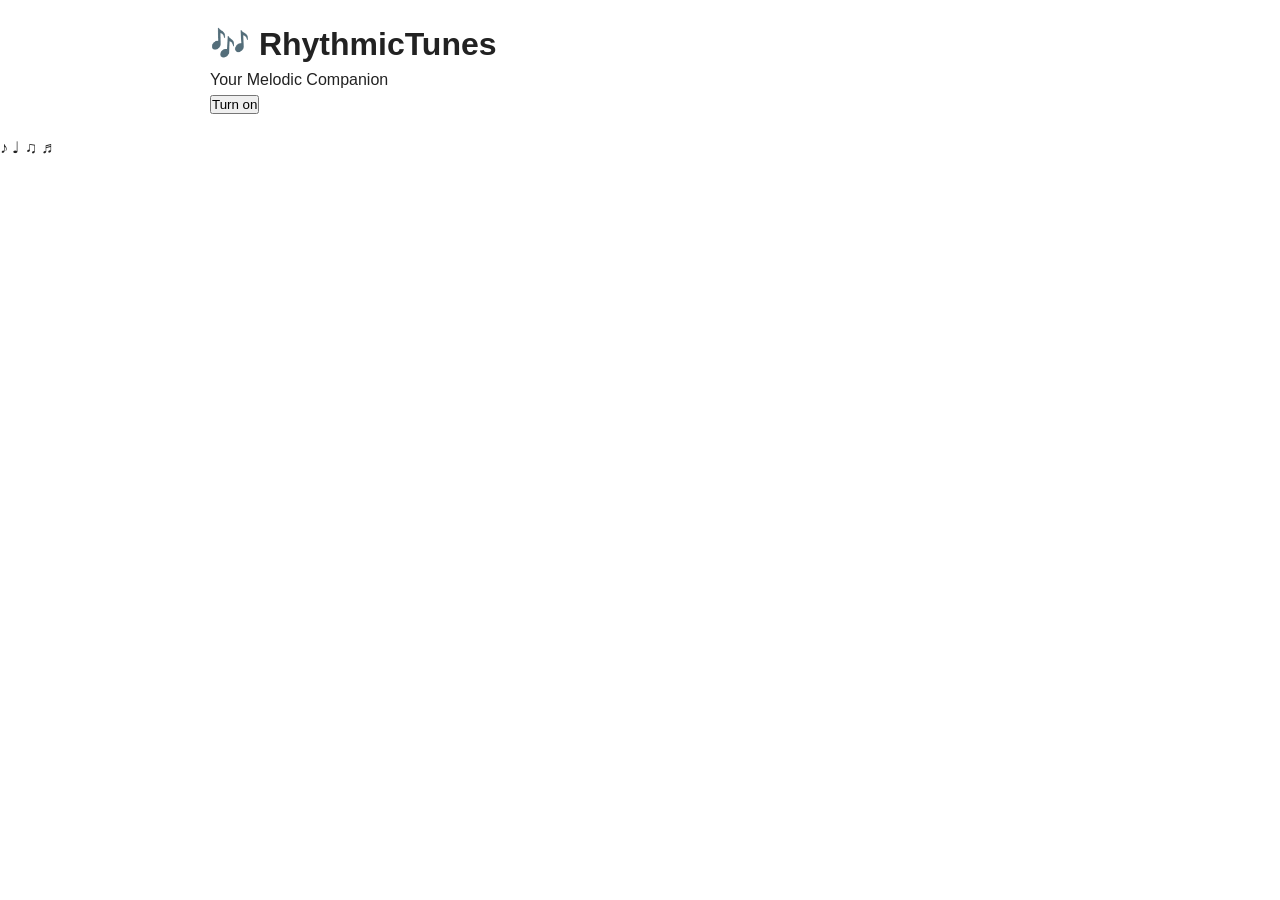
<file: index2.html>
<!DOCTYPE html>
<html lang="en">
<head>
  <meta charset="UTF-8" />
  <meta name="viewport" content="width=device-width, initial-scale=1.0" />
  <title>RhythmicTunes</title>
  <link rel="stylesheet" href="style.css" />
</head>
<body>
  <div class="container">
    <h1 class="title">🎶 RhythmicTunes</h1>
    <p class="subtitle">Your Melodic Companion</p>
    <button id="toggleBtn">Turn on</button>
  </div>

  <div class="notes">
    <span>♪</span>
    <span>♩</span>
    <span>♫</span>
    <span>♬</span>
 

</body>
</html>
</file>
<file: style.css>
/* Basic reset */
* {
  box-sizing: border-box;
  margin: 0;
  padding: 0;
}

body {
  font-family: Arial, sans-serif;
  background: #ffffff;
  color: #222;
  line-height: 1.5;
}

.container {
  max-width: 900px;
  margin: 0 auto;
  padding: 20px;
}

/* Header */
.header {
  text-align: center;
  margin-bottom: 20px;
}
.header h1 {
  font-size: 1.8rem;
  margin-bottom: 8px;
}
.hint {
  font-size: 0.9rem;
  color: #666;
}

/* Search & moods */
.controls {
  display: flex;
  flex-direction: column;
  gap: 10px;
  margin-bottom: 20px;
}
.search {
  padding: 10px;
  border-radius: 6px;
  border: 1px solid #ccc;
}
.moods {
  display: flex;
  flex-wrap: wrap;
  gap: 8px;
}
.mood-chip {
  padding: 6px 12px;
  background: #e0e0e0;
  border-radius: 20px;
  cursor: pointer;
  font-size: 0.85rem;
}
.mood-chip.active {
  background: #6200ea;
  color: white;
}

/* Discover grid */
.grid {
  display: grid;
  grid-template-columns: repeat(auto-fill, minmax(180px, 1fr));
  gap: 12px;
  margin-top: 10px;
}
.card {
  background: white;
  border-radius: 8px;
  overflow: hidden;
  display: flex;
  flex-direction: column;
}
.card img {
  width: 100%;
  height: 120px;
  object-fit: cover;
}
.card-body {
  padding: 10px;
  flex: 1;
}
.card-title {
  font-weight: bold;
  margin-bottom: 4px;
}
.card-artist {
  font-size: 0.85rem;
  color: #555;
  margin-bottom: 6px;
}
.card button {
  padding: 6px;
  background: #6200ea;
  color: white;
  border: none;
  border-radius: 4px;
  cursor: pointer;
}
.card button:hover {
  background: #4b00b5;
}

/* Playlist list */
.list {
  list-style: none;
  margin-top: 10px;
}
.list li {
  background: white;
  border-radius: 6px;
  padding: 8px;
  display: flex;
  align-items: center;
  gap: 10px;
  margin-bottom: 6px;
}
.cover-sm {
  border-radius: 4px;
  object-fit: cover;
}
.track-meta {
  flex: 1;
}
.track-title {
  font-weight: bold;
}
.track-artist {
  font-size: 0.85rem;
  color: #555;
}
.list button {
  background: transparent;
  border: none;
  cursor: pointer;
  color: #d00;
  font-size: 1.2rem;
}

/* Player footer */
.player {
  position: sticky;
  bottom: 0;
  background: #fff;
  display: flex;
  align-items: center;
  gap: 10px;
  padding: 8px 10px;
  border-top: 1px solid #ccc;
 } 
 .player1 {
  position: sticky;
  bottom: 0;
  background: #fff;
  display: flex;
  align-items: center;
  gap: 10px;
  padding: 8px 10px;
  border-top: 1px solid #ccc;
}
.meta {
  display: flex;
  flex-direction: column;
}
.meta .t {
  font-weight: bold;
}
.meta .a {
  font-size: 0.85rem;
  color: #666;
}
.icon {
  border: none;
  background: transparent;
  font-size: 1rem;
  cursor: pointer;
}
.icon.primary {
  background: #6200ea;
  color: white;
  padding: 6px 12px;
  border-radius: 4px;
}
.icon.primary:hover {
  background: #4b00b5;
}

/* Utility */
.grow {
  flex: 1;
}
</file>
